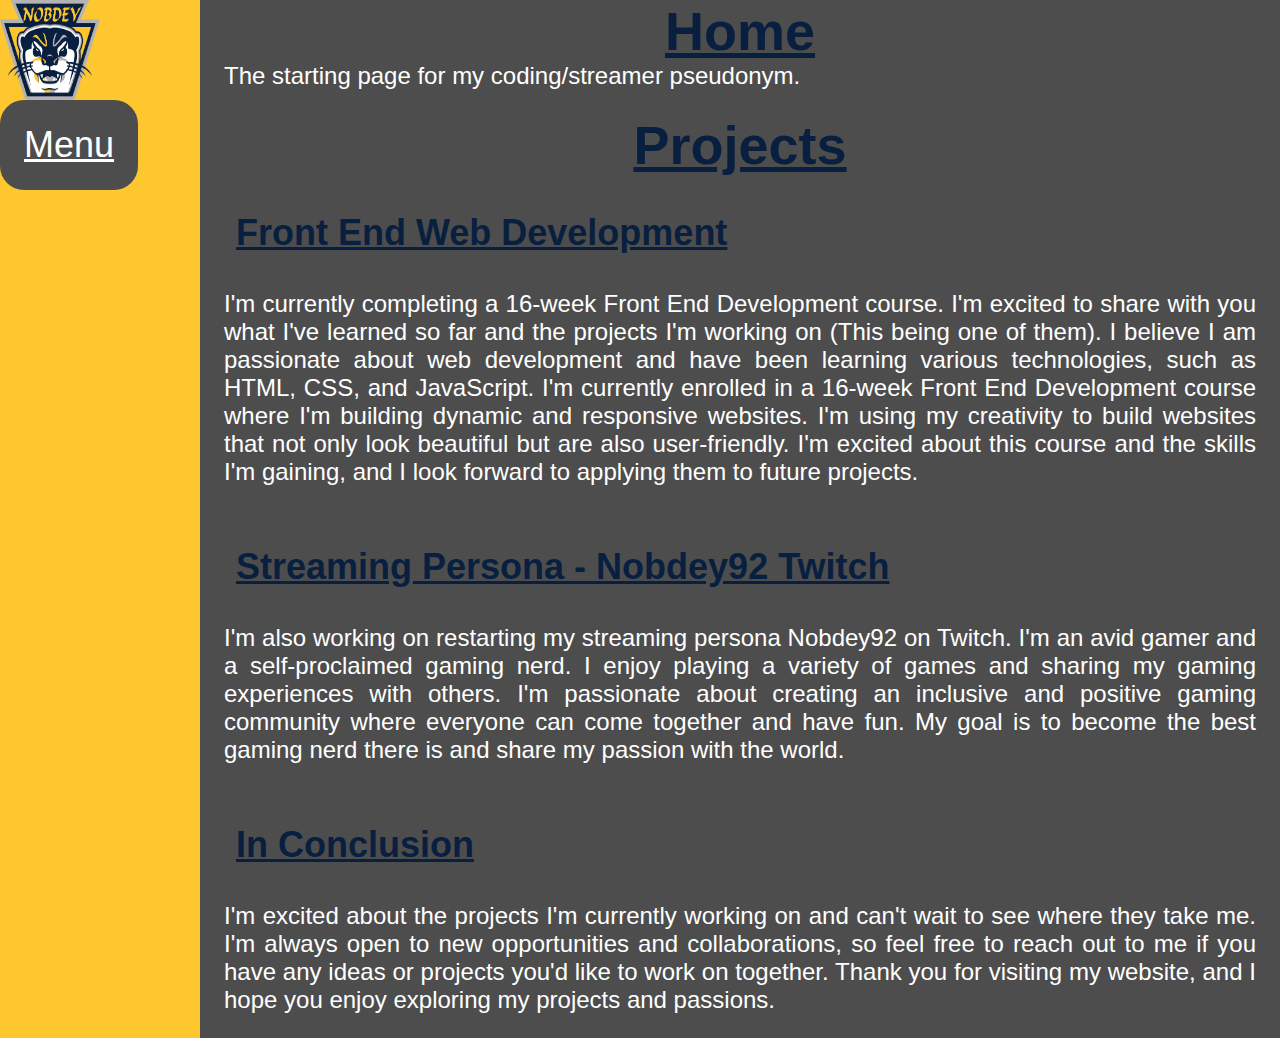
<file: index.html>
<!DOCTYPE html>
<html lang="en">

<head>
  <meta charset="UTF-8" />
  <meta http-equiv="X-UA-Compatible" content="IE=edge" />
  <meta name="viewport" content="width=device-width, initial-scale=1.0" />
  <link rel="stylesheet" href="assets/css/index.css" />
  <title>Jordan Hobdey - Nobdey92</title>
</head>

<body>
  <header>
    <div id="wholeHeader">
      <img src="assets/img/esportslogo.png" alt="My streamer logo" class="logo" />
      <div>
        <h1>Jordan Hobdey-Nobdey<sup>92</sup></h1>
      </div>
      <div class="dropDown">
        <button onclick="buttonDropDown()" class="buttonDrop">Menu</button>
        <div id="menuDropdown" class="dropMenuItems">
          <ul>
            <li><a href="index.html">Home</a></li>
            <li><a href="about.html">About</a></li>
            <li><a href="projects.html">Projects</a></li>
            <li><a href="contact.html">Contact</a></li>
            <li><a href="links.html">Links</a></li>
          </ul>
        </div>
      </div>
    </div>
  </header>
  <main>
    <section id="home" aria-labelledby="homeHeading">
      <h2 id="homeHeading">Home</h2>
      <p>The starting page for my coding/streamer pseudonym.</p>
    </section>
    <section id="projects" aria-labelledby="projectsHeading">
      <h2 id="projectsHeading">Projects</h2>
      <article>
        <h3>Front End Web Development</h3>
        <p>
          I'm currently completing a 16-week Front End Development course. I'm
          excited to share with you what I've learned so far and the projects
          I'm working on (This being one of them). I believe I am passionate
          about web development and have been learning various technologies,
          such as HTML, CSS, and JavaScript. I'm currently enrolled in a
          16-week Front End Development course where I'm building dynamic and
          responsive websites. I'm using my creativity to build websites that
          not only look beautiful but are also user-friendly. I'm excited
          about this course and the skills I'm gaining, and I look forward to
          applying them to future projects.
        </p>
        <h3>Streaming Persona - Nobdey92 Twitch</h3>
        <p>
          I'm also working on restarting my streaming persona Nobdey92 on
          Twitch. I'm an avid gamer and a self-proclaimed gaming nerd. I enjoy
          playing a variety of games and sharing my gaming experiences with
          others. I'm passionate about creating an inclusive and positive
          gaming community where everyone can come together and have fun. My
          goal is to become the best gaming nerd there is and share my passion
          with the world.
        </p>
        <h3 id="conclusion" aria-labelledby="conclusionHeading">
          In Conclusion
        </h3>
        <p>
          I'm excited about the projects I'm currently working on and can't
          wait to see where they take me. I'm always open to new opportunities
          and collaborations, so feel free to reach out to me if you have any
          ideas or projects you'd like to work on together. Thank you for
          visiting my website, and I hope you enjoy exploring my projects and
          passions.
        </p>
      </article>
    </section>
  </main>
  <footer>
    <div id="wholeFooter">
      <div>
        <img src="assets/img/esportslogo.png" alt="My streamer logo" class="logo" />
      </div>
      <div>
        <h1>Jordan Hobdey-Nobdey<sup>92</sup></h1>
      </div>
      <nav>
        <ul>
          <li><a href="index.html">Home</a></li>
          <li><a href="about.html">About</a></li>
          <li><a href="projects.html">Projects</a></li>
          <li><a href="contact.html">Contact</a></li>
          <li><a href="links.html">Links</a></li>
        </ul>
      </nav>
  </footer>
  <script src="assets/js/menuButtonScript.js" defer></script>
</body>

</html>
</file>
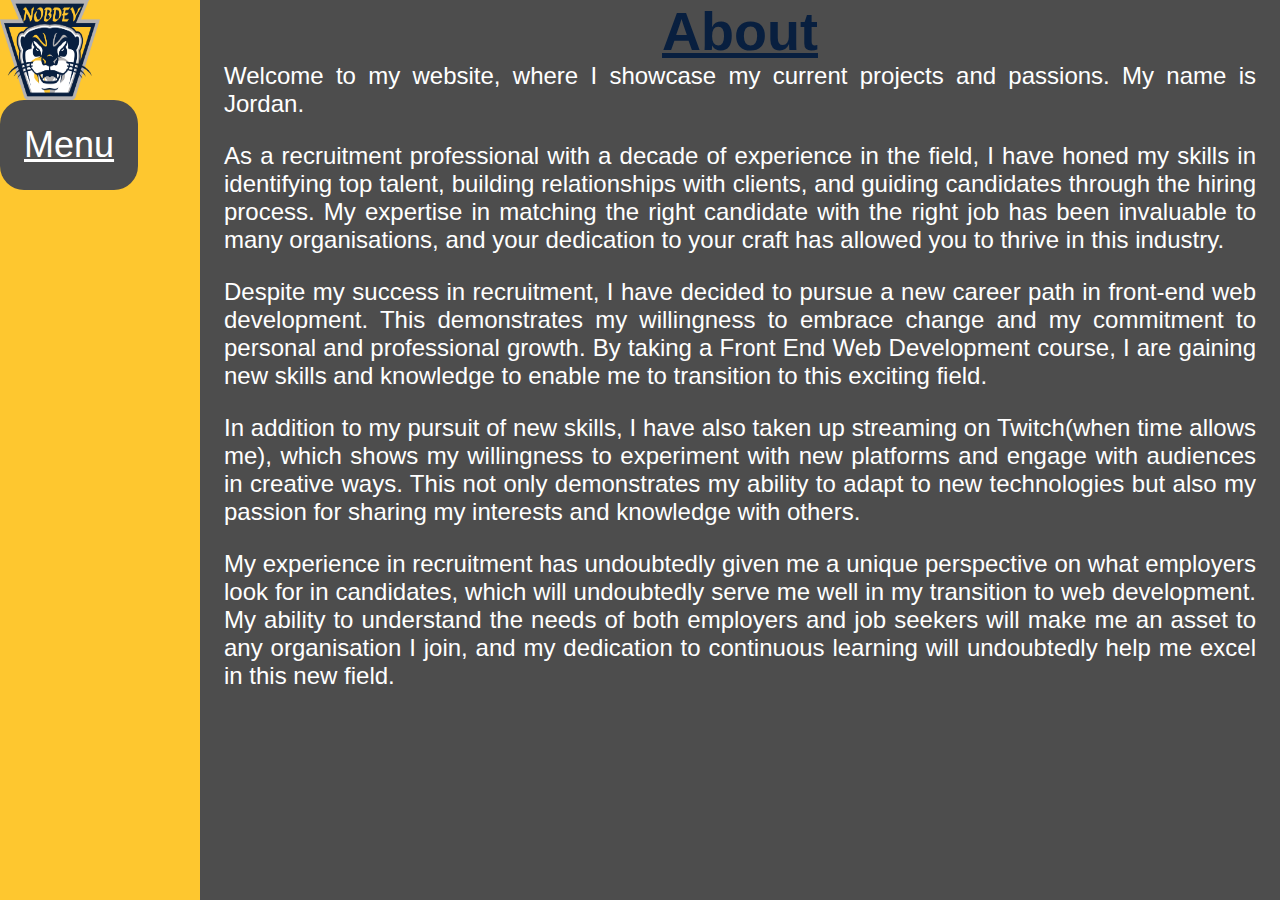
<file: about.html>
<!DOCTYPE html>
<html lang="en">

<head>
    <meta charset="UTF-8">
    <meta http-equiv="X-UA-Compatible" content="IE=edge">
    <meta name="viewport" content="width=device-width, initial-scale=1.0">
    <link rel="stylesheet" href="assets/css/index.css">
    <title>About</title>
</head>

<body>
    <header>
        <div id="wholeHeader">
            <img src="assets/img/esportslogo.png" alt="My streamer logo" class="logo" />
            <div>
                <h1>Jordan Hobdey-Nobdey<sup>92</sup></h1>
            </div>
            <div class="dropDown">
                <button onclick="buttonDropDown()" class="buttonDrop">Menu</button>
                <div id="menuDropdown" class="dropMenuItems">
                    <ul>
                        <li><a href="index.html">Home</a></li>
                        <li><a href="about.html">About</a></li>
                        <li><a href="projects.html">Projects</a></li>
                        <li><a href="contact.html">Contact</a></li>
                        <li><a href="links.html">Links</a></li>
                    </ul>
                </div>
            </div>
        </div>
    </header>
    <section id="about" aria-labelledby="aboutHeading">
        <h2 id="aboutHeading">About</h2>
        <article>
            <p>
                Welcome to my website, where I showcase my current projects and
                passions. My name is Jordan.
            </p>
            <p>
                As a recruitment professional with a decade of experience in the
                field, I have honed my skills in identifying top talent, building
                relationships with clients, and guiding candidates through the
                hiring process. My expertise in matching the right candidate with
                the right job has been invaluable to many organisations, and your
                dedication to your craft has allowed you to thrive in this industry.
            </p>
            <p>
                Despite my success in recruitment, I have decided to pursue a new
                career path in front-end web development. This demonstrates my
                willingness to embrace change and my commitment to personal and
                professional growth. By taking a Front End Web Development course, I
                are gaining new skills and knowledge to enable me to transition to
                this exciting field.
            </p>
            <p>
                In addition to my pursuit of new skills, I have also taken up
                streaming on Twitch(when time allows me), which shows my willingness
                to experiment with new platforms and engage with audiences in
                creative ways. This not only demonstrates my ability to adapt to new
                technologies but also my passion for sharing my interests and
                knowledge with others.
            </p>
            <p>
                My experience in recruitment has undoubtedly given me a unique
                perspective on what employers look for in candidates, which will
                undoubtedly serve me well in my transition to web development. My
                ability to understand the needs of both employers and job seekers
                will make me an asset to any organisation I join, and my dedication
                to continuous learning will undoubtedly help me excel in this new
                field.
            </p>
        </article>
    </section>
    <script src="assets/js/menuButtonScript.js"></script>
</body>

</html>
</file>
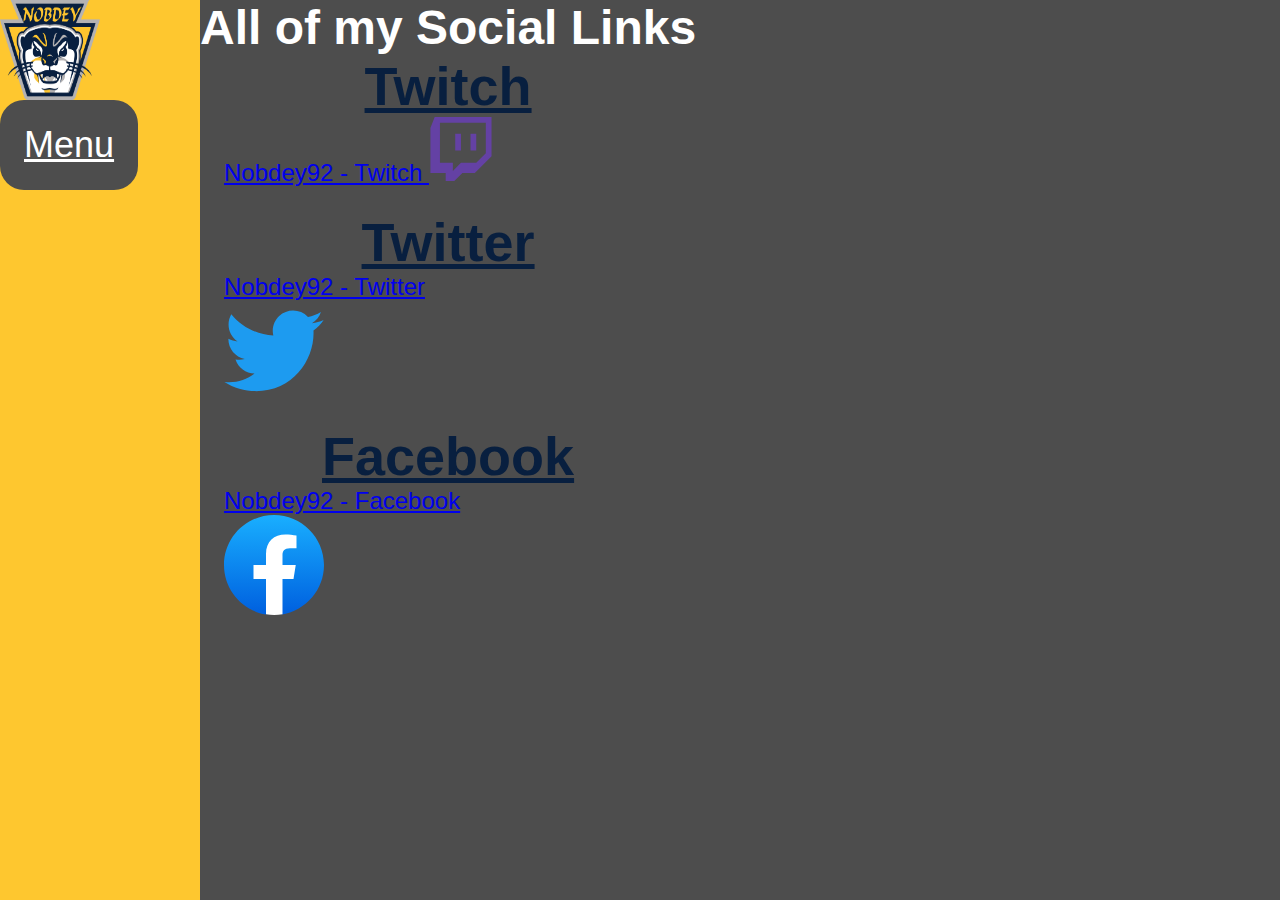
<file: Links.html>
<!DOCTYPE html>
<html lang="en">

<head>
  <meta charset="UTF-8" />
  <meta http-equiv="X-UA-Compatible" content="IE=edge" />
  <meta name="viewport" content="width=device-width, initial-scale=1.0" />
  <link rel="stylesheet" href="assets/css/index.css" />
  <title>My Social Links</title>
</head>

<body>
  <header>
    <div id="wholeHeader">
      <img src="assets/img/esportslogo.png" alt="My streamer logo" class="logo" />
      <div>
        <h1>Jordan Hobdey-Nobdey<sup>92</sup></h1>
      </div>
      <div class="dropDown">
        <button onclick="buttonDropDown()" class="buttonDrop">Menu</button>
        <div id="menuDropdown" class="dropMenuItems">
          <ul>
            <li><a href="index.html">Home</a></li>
            <li><a href="about.html">About</a></li>
            <li><a href="projects.html">Projects</a></li>
            <li><a href="contact.html">Contact</a></li>
            <li><a href="links.html">Links</a></li>
          </ul>
        </div>
      </div>
    </div>
  </header>
  <main>
    <section>
      <h1>All of my Social Links</h1>
      <h2>Twitch</h2>
      <p><a href="https://www.twitch.tv/nobdey92">Nobdey92 - Twitch <img src="assets/img/twitchLogo.svg"
            alt="twitchLogo" class="twitchLogo" /></a></p>
    </section>
    <section>
      <h2>Twitter</h2>
      <p><a href="https://twitter.com/Nobdey">Nobdey92 - Twitter <img src="assets/img/twitterLogo.svg" alt="twitterLogo"
            class="logo" /></a></p>
      </header>
      <section>

        <h2>Facebook</h2>
        <p><a href="https://www.facebook.com/nobdey92/">Nobdey92 - Facebook<img src="assets/img/facebookLogo.svg"
              alt="facebookLogo" class="logo" /></a>
        </p>
        </header>
      </section>

      <footer>
        <section>
          <h1>
            <img src="assets/img/esportslogo.png" alt="My streamer logo" class="logo" />Jordan Hobdey -
            Nobdey<sup>92</sup>
          </h1>
          <nav>
            <ul>
              <li><a href="index.html">Home</a></li>
              <li><a href="about.html">About</a></li>
              <li><a href="projects.html">Projects</a></li>
              <li><a href="contact.html">Contact</a></li>
              <li><a href="links.html">Social Media Links</a></li>
            </ul>
          </nav>
        </section>
      </footer>
      <script src="assets/js/menuButtonScript.js"></script>
</body>

</html>
</file>
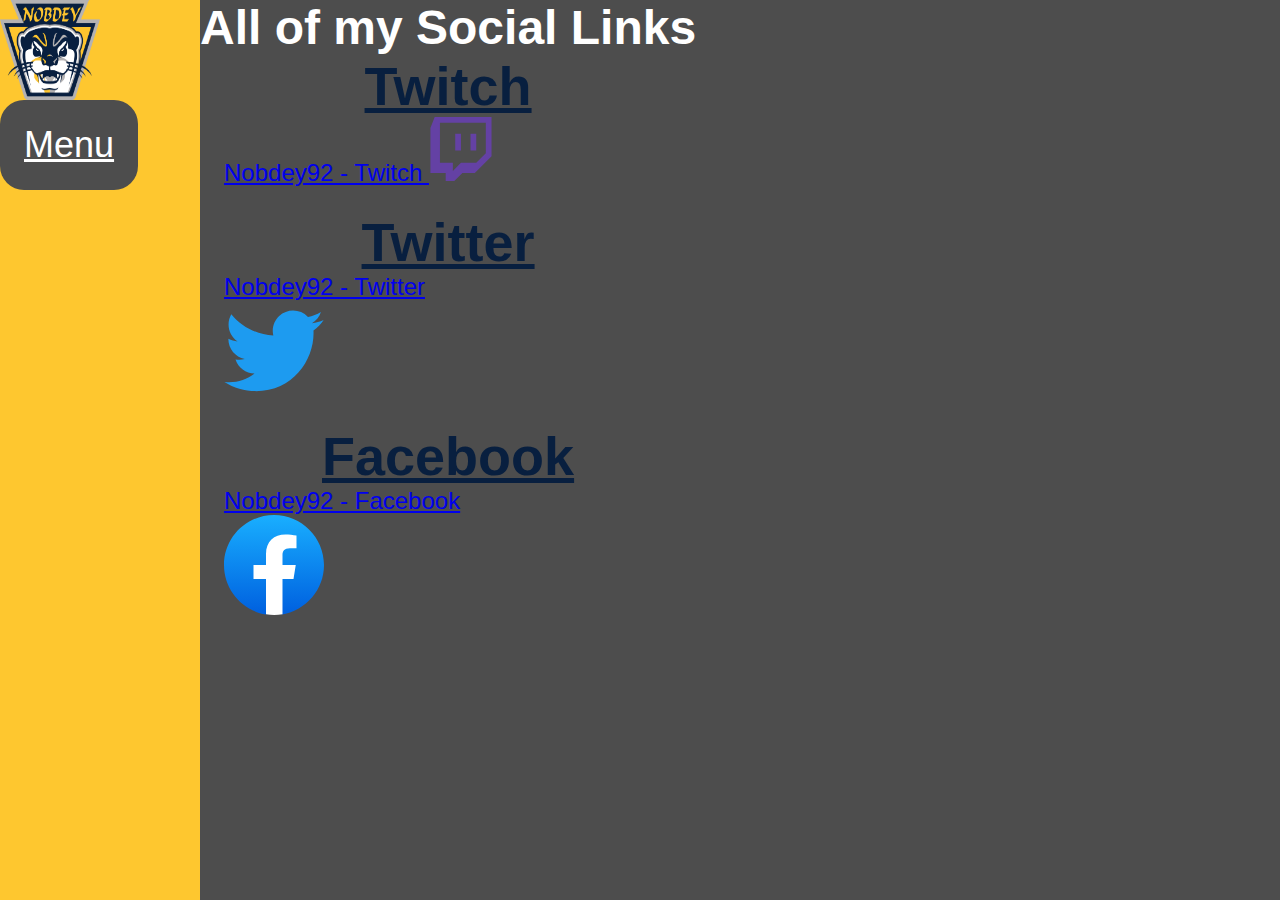
<file: links.html>
<!DOCTYPE html>
<html lang="en">

<head>
  <meta charset="UTF-8" />
  <meta http-equiv="X-UA-Compatible" content="IE=edge" />
  <meta name="viewport" content="width=device-width, initial-scale=1.0" />
  <link rel="stylesheet" href="assets/css/index.css" />
  <title>My Social Links</title>
</head>

<body>
  <header>
    <div id="wholeHeader">
      <img src="assets/img/esportslogo.png" alt="My streamer logo" class="logo" />
      <div>
        <h1>Jordan Hobdey-Nobdey<sup>92</sup></h1>
      </div>
      <div class="dropDown">
        <button onclick="buttonDropDown()" class="buttonDrop">Menu</button>
        <div id="menuDropdown" class="dropMenuItems">
          <ul>
            <li><a href="index.html">Home</a></li>
            <li><a href="about.html">About</a></li>
            <li><a href="projects.html">Projects</a></li>
            <li><a href="contact.html">Contact</a></li>
            <li><a href="links.html">Links</a></li>
          </ul>
        </div>
      </div>
    </div>
  </header>
  <main>
    <section>
      <h1>All of my Social Links</h1>
      <h2>Twitch</h2>
      <p><a href="https://www.twitch.tv/nobdey92">Nobdey92 - Twitch <img src="assets/img/twitchLogo.svg"
            alt="twitchLogo" class="twitchLogo" /></a></p>
    </section>
    <section>
      <h2>Twitter</h2>
      <p><a href="https://twitter.com/Nobdey">Nobdey92 - Twitter <img src="assets/img/twitterLogo.svg" alt="twitterLogo"
            class="logo" /></a></p>
      </header>
      <section>

        <h2>Facebook</h2>
        <p><a href="https://www.facebook.com/nobdey92/">Nobdey92 - Facebook<img src="assets/img/facebookLogo.svg"
              alt="facebookLogo" class="logo" /></a>
        </p>
        </header>
      </section>

      <footer>
        <section>
          <h1>
            <img src="assets/img/esportslogo.png" alt="My streamer logo" class="logo" />Jordan Hobdey -
            Nobdey<sup>92</sup>
          </h1>
          <nav>
            <ul>
              <li><a href="index.html">Home</a></li>
              <li><a href="about.html">About</a></li>
              <li><a href="projects.html">Projects</a></li>
              <li><a href="contact.html">Contact</a></li>
              <li><a href="links.html">Social Media Links</a></li>
            </ul>
          </nav>
        </section>
      </footer>
      <script src="assets/js/menuButtonScript.js"></script>
</body>

</html>
</file>
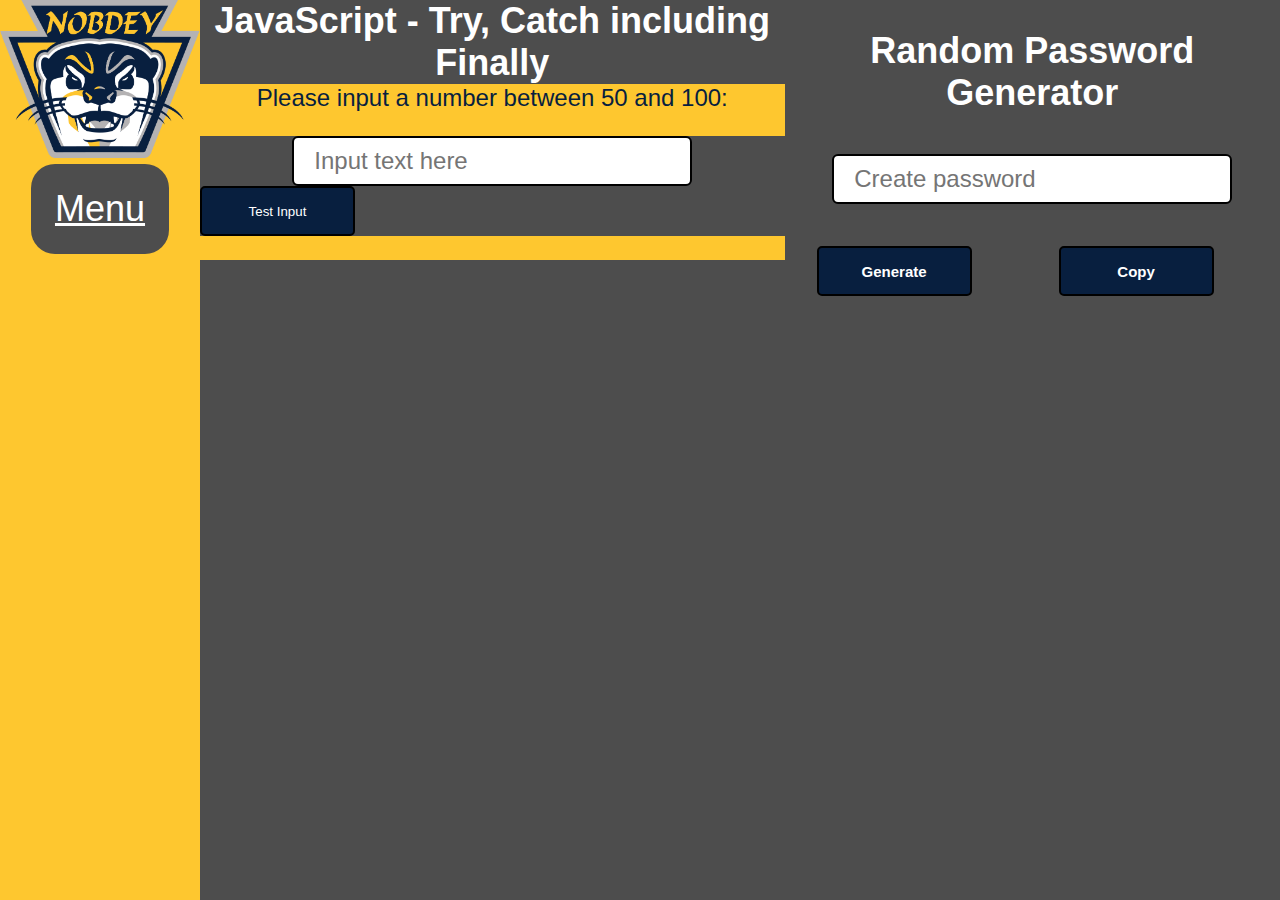
<file: projects.html>
<!DOCTYPE html>
<html lang="en">

<head>
    <meta charset="UTF-8">
    <meta http-equiv="X-UA-Compatible" content="IE=edge">
    <meta name="viewport" content="width=device-width, initial-scale=1.0">
    <link rel="stylesheet" href="assets/css/projects.css" />
    <title>Projects</title>
</head>
<header>
    <div id="wholeHeader">
        <img src="assets/img/esportslogo.png" alt="My streamer logo" class="logo" />
        <div>
            <h1>Jordan Hobdey-Nobdey<sup>92</sup></h1>
        </div>
        <div class="dropDown">
            <button onclick="buttonDropDown()" class="buttonDrop">Menu</button>
            <div id="menuDropdown" class="dropMenuItems">
                <ul>
                    <li><a href="index.html">Home</a></li>
                    <li><a href="about.html">About</a></li>
                    <li><a href="projects.html">Projects</a></li>
                    <li><a href="contact.html">Contact</a></li>
                    <li><a href="links.html">Links</a></li>
                </ul>
            </div>
        </div>
    </div>
</header>
<div>
    <h2>JavaScript - Try, Catch including Finally</h2>

    <p>Please input a number between 50 and 100:</p>

    <input id="demoOne" type="text" placeholder="Input text here">
    <button id="tryCatchFinButton" type="button" onclick="checkNumber()">Test Input</button>

    <p id="pDemoOne"></p>
</div>

<div class="box">
    <h2>Random Password Generator</h2>
    <input type="text" name="" placeholder="Create password" id="password" readonly>
    <table>
        <th>
            <div id="button" class="btn1" onclick="genPassword()">Generate</div>
        </th>
        <th><a id="button" class="btn2" onclick="copyPassword()">Copy</a></th>
    </table>
</div>

<script src="./assets/js/menuButtonScript.js"></script>
<script src="./assets/js/projects.js"></script>
</body>

</html>
</file>
<file: assets/css/index.css>
:root {
  font-size: 24px;

  --bgColor: hsl(0, 0%, 30%);
  --onBgColor: hsl(0, 0%, 100%);
  --navColor: hsl(44, 99%, 59%);
  --otherColor: hsl(215, 77%, 14%);

  --sizeXs: 1rem;
  --sizeSm: calc(var(--sizeXs) * 1.5);
  --sizeMd: calc(var(--sizeSm) * 1.5);
  --sizeLg: calc(var(--sizeMd) * 1.5);
  --sizeXl: calc(var(--sizeLg) * 1.5);
}

* {
  box-sizing: border-box;
  margin: 0;
  padding: 0;
  border: none;
  background: none;
  overflow-x: hidden;
}

body {
  display: flex;
  flex-direction: column;
  margin: 0;
  padding: 0;
  max-width: 100vw;
  min-height: 100vh;
  color: var(--onBgColor);
  background-color: var(--bgColor);
  font-family: "Segoe UI", Tahoma, Geneva, Verdana, sans-serif;
  text-align: center;
}

header {
  display: flex;
  flex-direction: row;
  margin: 0;
  padding: 0;
  background-color: var(--navColor);
  color: var(--otherColor);
}

.logo {
  max-width: 200px;
  max-height: 200px;
}

header div h1 {
  display: flex;
  flex-wrap: wrap;
  text-decoration: underline;
  justify-content: center;
  text-align: center;
  font-size: var(--sizeSm);
  padding: var(--sizeXs);
  color: var(--otherColor);
}

/* Dropdown button */
.buttonDrop {
  background-color: var(--bgColor);
  color: var(--onBgColor);
  padding: var(--sizeXs);
  border: var(--sizeXs);
  font-size: var(--sizeSm);
  border-radius: var(--sizeXs);
  text-decoration: underline;
  cursor: pointer;
}

/* Dropdown button on hover & focus */
.buttonDrop:hover,
.buttonDrop:focus {
  background-color: var(--otherColor);
}

/* The container <div> for button */
.dropdown {
  display: flex;
  flex-direction: row;
}

/* Dropdown Content (Hidden by Default) */
.dropMenuItems {
  display: none;
  position: absolute;
  background-color: var(--bgColor);
  min-width: var(--sizeXs);
  border-radius: var(--sizeXs);
}

/* Links inside the dropdown */
.dropMenuItems a {
  color: var(--onBgColor);
  padding: var(--sizeXs);
  text-decoration: underline;
  display: block;
}

.dropMenuItems a:hover {
  background-color: var(--navColor);
  color: var(--otherColor);
  border-radius: var(--sizeXs);
}

/* Show the dropdown menu */
.show {
  display: block;
}

/* list in header button */
header ul {
  display: flex;
  flex-direction: row;
  flex-wrap: wrap;
  justify-content: space-around;
  font-size: var(--sizeXs);
}

h2 {
  text-align: center;
  text-decoration: underline;
  font-size: var(--sizeMd);
  color: var(--otherColor);
}

h3 {
  text-align: left;
  text-decoration: underline;
  font-size: var(--sizeSm);
  padding: var(--sizeSm);
  color: var(--otherColor);
}

p {
  text-align: justify;
  padding-left: var(--sizeXs);
  padding-right: var(--sizeXs);
  padding-bottom: var(--sizeXs);
}

.logo {
  height: 100px;
  width: 100px;
  display: flex;
  flex-direction: row;
}

/* Footer */

footer {
  display: flex;
  flex-direction: row;
  margin: 0;
  padding: 0;
  background-color: var(--navColor);
  color: var(--otherColor);
}

footer div h1 {
  display: flex;
  flex-wrap: wrap;
  text-decoration: underline;
  justify-content: center;
  text-align: center;
  font-size: var(--sizeMd);
  padding: var(--sizeXs);
  color: var(--otherColor);
}

footer nav ul {
  display: flex;
  flex-direction: row;
  flex-wrap: wrap;
  justify-content: space-evenly;
  list-style-type: none;
}

footer nav ul li a {
  color: var(--otherColor);
  text-decoration: none;
}

footer nav ul li a:hover {
  background-color: var(--otherColor);
  color: var(--onBgColor);
  border-radius: var(--sizeXs);
}

/* For Desktop */

@media screen and (min-width: 601px) {
  body {
    display: flex;
    flex-direction: row;
  }

  header {
    min-width: 200px;
  }

  header ul {
    display: flex;
    flex-direction: column;
  }

  header div h1 {
    display: none;
  }

  footer {
    display: none;
  }
}
</file>
<file: assets/css/projects.css>
:root {
    font-size: 24px;

    --bgColor: hsl(0, 0%, 30%);
    --onBgColor: hsl(0, 0%, 100%);
    --navColor: hsl(44, 99%, 59%);
    --otherColor: hsl(215, 77%, 14%);

    --sizeXs: 1rem;
    --sizeSm: calc(var(--sizeXs) * 1.5);
    --sizeMd: calc(var(--sizeSm) * 1.5);
    --sizeLg: calc(var(--sizeMd) * 1.5);
    --sizeXl: calc(var(--sizeLg) * 1.5);
}

* {
    box-sizing: border-box;
    margin: 0;
    padding: 0;
    border: none;
    background: none;
    overflow-x: hidden;
}

body {
    display: flex;
    flex-direction: column;
    margin: 0;
    padding: 0;
    max-width: 100vw;
    min-height: 100vh;
    color: var(--onBgColor);
    background-color: var(--bgColor);
    font-family: "Segoe UI", Tahoma, Geneva, Verdana, sans-serif;
    text-align: center;
}

header {
    display: flex;
    flex-direction: row;
    margin: 0;
    padding: 0;
    background-color: var(--navColor);
    color: var(--otherColor);
}

.logo {
    max-width: 200px;
    max-height: 200px;
}

header div h1 {
    display: flex;
    flex-wrap: wrap;
    text-decoration: underline;
    justify-content: center;
    text-align: center;
    font-size: var(--sizeSm);
    padding: var(--sizeXs);
    color: var(--otherColor);
}

/* Dropdown button */
.buttonDrop {
    background-color: var(--bgColor);
    color: var(--onBgColor);
    padding: var(--sizeXs);
    border: var(--sizeXs);
    font-size: var(--sizeSm);
    border-radius: var(--sizeXs);
    text-decoration: underline;
    cursor: pointer;
}

/* Dropdown button on hover & focus */
.buttonDrop:hover,
.buttonDrop:focus {
    background-color: var(--otherColor);
}

/* The container <div> for button */
.dropdown {
    display: flex;
    flex-direction: row;
}

/* Dropdown Content (Hidden by Default) */
.dropMenuItems {
    display: none;
    position: absolute;
    background-color: var(--bgColor);
    min-width: var(--sizeXs);
    border-radius: var(--sizeXs);
}

/* Links inside the dropdown */
.dropMenuItems a {
    color: var(--onBgColor);
    padding: var(--sizeXs);
    text-decoration: underline;
    display: block;
}

.dropMenuItems a:hover {
    background-color: var(--navColor);
    color: var(--otherColor);
    border-radius: var(--sizeXs);
}

/* Show the dropdown menu */
.show {
    display: block;
}

/* list in header button */
header ul {
    display: flex;
    flex-direction: row;
    flex-wrap: wrap;
    justify-content: space-around;
    font-size: var(--sizeXs);
}

div p {
    text-align: center;
    background-color: var(--navColor);
    color: var(--otherColor);
    padding-left: var(--sizeXs);
    padding-right: var(--sizeXs);
    padding-bottom: var(--sizeXs);
}

#demoOne {
    background-color: var(--onBgColor);
    color: var(--otherColor);
    font-size: var(--sizeXs);
}

#tryCatchFinButton {
    border: 2px solid black;
    width: 155px;
    height: 50px;
    text-align: center;
    background-color: var(--otherColor);
    display: flex;
    color: var(--onBgColor);
    justify-content: center;
    align-items: center;
    cursor: pointer;
    border-radius: 5px;
}

/* https:https://dev.to/code_mystery/random-password-generator-using-javascript-6a */

.box {
    background-color: var(--bgColor);
    padding-top: 30px;
    padding: 30px;
}

.box h2 {
    margin-bottom: 40px;
    text-align: center;
    font-size: var(--sizeSm);
    color: var(--onBgColor);
}

input {
    padding: 20px;
    user-select: none;
    height: 50px;
    width: 400px;
    background-color: var(--onBgColor);
    border-radius: 6px;
    border: none;
    border: 2px solid black;
    font-size: var(--sizeXs);
}

input::placeholder {
    font-size: var(--sizeXs);
}

#button {
    font-family: sans-serif;
    font-size: 15px;
    margin-top: 40px;
    border: 2px solid black;
    width: 155px;
    height: 50px;
    text-align: center;
    background-color: var(--otherColor);
    display: flex;
    color: rgb(255, 255, 255);
    justify-content: center;
    align-items: center;
    cursor: pointer;
    border-radius: 5px;
}

.btn2 {
    margin-left: 85px
}

#button:hover {
    color: white;
    background-color: black;
}

/* For Desktop */

@media screen and (min-width: 601px) {
    body {
        display: flex;
        flex-direction: row;
    }

    header {
        min-width: 200px;
    }

    header ul {
        display: flex;
        flex-direction: column;
    }

    header div h1 {
        display: none;
    }

    footer {
        display: none;
    }
}
</file>
